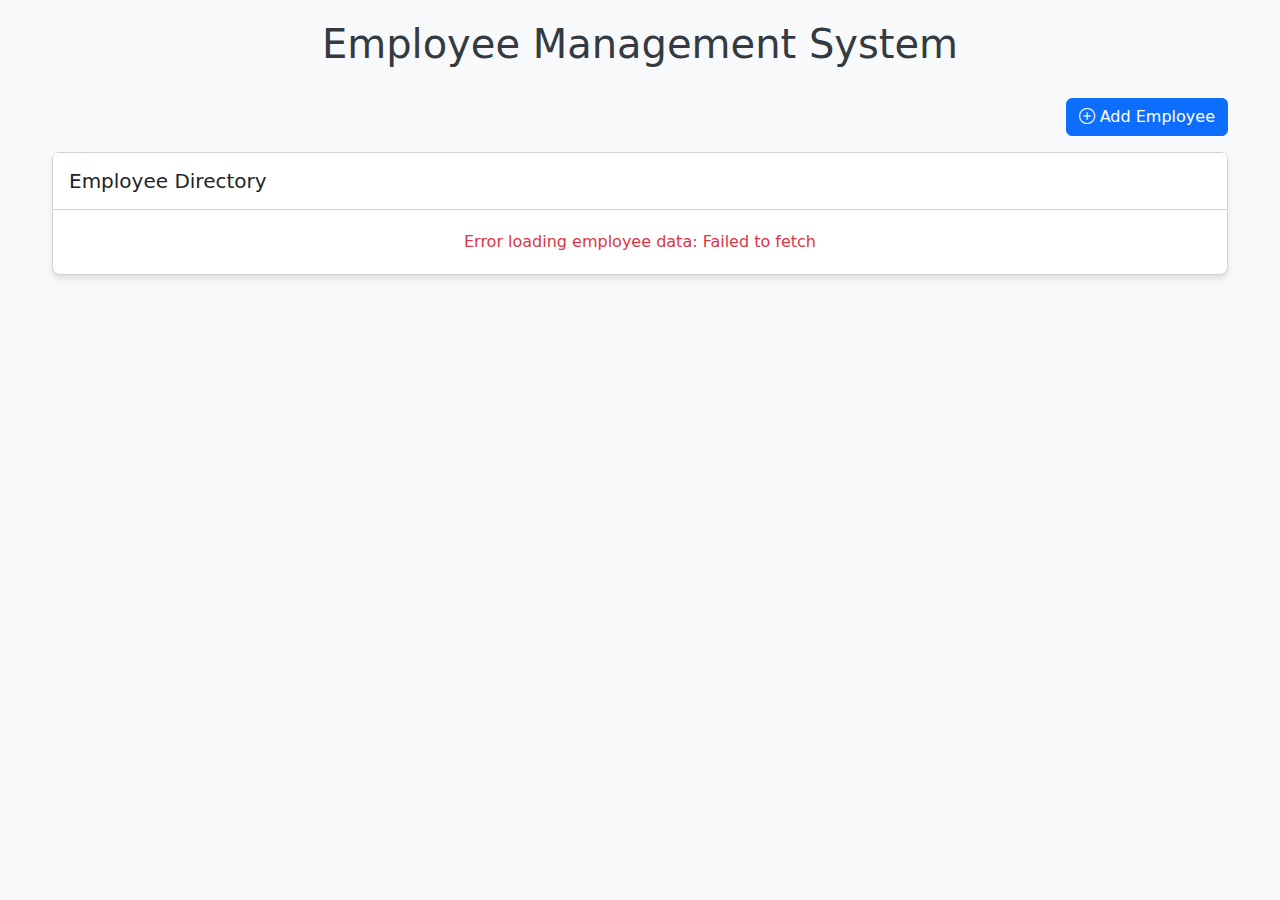
<file: employees.html>
<!DOCTYPE html>
<html lang="en">
<head>
    <meta charset="UTF-8">
    <meta name="viewport" content="width=device-width, initial-scale=1.0">
    <title>Employee Management</title>
    <link href="https://cdn.jsdelivr.net/npm/bootstrap@5.3.0-alpha1/dist/css/bootstrap.min.css" rel="stylesheet">
    <link rel="stylesheet" href="https://cdn.jsdelivr.net/npm/bootstrap-icons@1.11.1/font/bootstrap-icons.css">
    <style>
        body {
            padding: 20px;
            background-color: #f8f9fa;
        }
        .container {
            max-width: 1200px;
            margin: 0 auto;
        }
        h1 {
            color: #343a40;
            margin-bottom: 30px;
            text-align: center;
        }
        .card {
            border-radius: 8px;
            box-shadow: 0 4px 6px rgba(0, 0, 0, 0.1);
            margin-bottom: 30px;
        }
        .table {
            margin-bottom: 0;
        }
        .table th {
            background-color: #f1f3f5;
        }
        .loading {
            text-align: center;
            padding: 40px;
            font-size: 18px;
            color: #6c757d;
        }
        .error {
            color: #dc3545;
            text-align: center;
            padding: 20px;
        }
        .action-buttons {
            white-space: nowrap;
        }
        .action-buttons button {
            margin-right: 5px;
        }
        .payment-type-fields {
            display: none;
        }
        .toast-container {
            position: fixed;
            top: 20px;
            right: 20px;
            z-index: 1050;
        }
    </style>
</head>
<body>
    <div class="container">
        <h1>Employee Management System</h1>
        
        <!-- Add Employee Button -->
        <div class="d-flex justify-content-end mb-3">
            <button id="addEmployeeBtn" class="btn btn-primary" data-bs-toggle="modal" data-bs-target="#employeeModal">
                <i class="bi bi-plus-circle"></i> Add Employee
            </button>
        </div>
        
        <!-- Employee Table Card -->
        <div class="card">
            <div class="card-header bg-white py-3">
                <h5 class="card-title mb-0">Employee Directory</h5>
            </div>
            <div class="card-body p-0">
                <div id="loading" class="loading">Loading employee data...</div>
                <div id="error" class="error" style="display: none;"></div>
                <table id="employeeTable" class="table table-striped table-hover" style="display: none;">
                    <thead>
                        <tr>
                            <th>ID</th>
                            <th>Name</th>
                            <th>Job Position</th>
                            <th>Payment Type</th>
                            <th>Salary</th>
                            <th>Hourly Rate</th>
                            <th>Contact Info</th>
                            <th>Actions</th>
                        </tr>
                    </thead>
                    <tbody id="employeeTableBody">
                        <!-- Employee data will be inserted here -->
                    </tbody>
                </table>
            </div>
        </div>
    </div>

    <!-- Employee Modal (Add/Edit) -->
    <div class="modal fade" id="employeeModal" tabindex="-1" aria-labelledby="employeeModalLabel" aria-hidden="true">
        <div class="modal-dialog">
            <div class="modal-content">
                <div class="modal-header">
                    <h5 class="modal-title" id="employeeModalLabel">Add Employee</h5>
                    <button type="button" class="btn-close" data-bs-dismiss="modal" aria-label="Close"></button>
                </div>
                <div class="modal-body">
                    <form id="employeeForm">
                        <input type="hidden" id="employeeId">
                        
                        <div class="mb-3">
                            <label for="name" class="form-label">Name</label>
                            <input type="text" class="form-control" id="name" required>
                        </div>
                        
                        <div class="mb-3">
                            <label for="jobPosition" class="form-label">Job Position</label>
                            <input type="text" class="form-control" id="jobPosition" required>
                        </div>
                        
                        <div class="mb-3">
                            <label for="contactInfo" class="form-label">Contact Info</label>
                            <input type="text" class="form-control" id="contactInfo" required>
                        </div>
                        
                        <div class="mb-3">
                            <label for="paymentType" class="form-label">Payment Type</label>
                            <select class="form-select" id="paymentType" required>
                                <option value="">Select payment type</option>
                                <option value="salary">Salary</option>
                                <option value="hourly">Hourly</option>
                            </select>
                        </div>
                        
                        <div id="salaryField" class="mb-3 payment-type-fields">
                            <label for="salary" class="form-label">Salary (Annual)</label>
                            <div class="input-group">
                                <span class="input-group-text">$</span>
                                <input type="number" class="form-control" id="salary" min="0" step="1000">
                            </div>
                        </div>
                        
                        <div id="hourlyField" class="mb-3 payment-type-fields">
                            <label for="hourlyRate" class="form-label">Hourly Rate</label>
                            <div class="input-group">
                                <span class="input-group-text">$</span>
                                <input type="number" class="form-control" id="hourlyRate" min="0" step="0.01">
                            </div>
                        </div>
                    </form>
                </div>
                <div class="modal-footer">
                    <button type="button" class="btn btn-secondary" data-bs-dismiss="modal">Cancel</button>
                    <button type="button" class="btn btn-primary" id="saveEmployee">Save</button>
                </div>
            </div>
        </div>
    </div>

    <!-- Delete Confirmation Modal -->
    <div class="modal fade" id="deleteModal" tabindex="-1" aria-labelledby="deleteModalLabel" aria-hidden="true">
        <div class="modal-dialog">
            <div class="modal-content">
                <div class="modal-header">
                    <h5 class="modal-title" id="deleteModalLabel">Confirm Delete</h5>
                    <button type="button" class="btn-close" data-bs-dismiss="modal" aria-label="Close"></button>
                </div>
                <div class="modal-body">
                    <p>Are you sure you want to delete this employee? This action cannot be undone.</p>
                    <p id="deleteEmployeeName" class="fw-bold"></p>
                </div>
                <div class="modal-footer">
                    <button type="button" class="btn btn-secondary" data-bs-dismiss="modal">Cancel</button>
                    <button type="button" class="btn btn-danger" id="confirmDelete">Delete</button>
                </div>
            </div>
        </div>
    </div>

    <!-- Toast Container for Notifications -->
    <div class="toast-container">
        <div id="toast" class="toast" role="alert" aria-live="assertive" aria-atomic="true">
            <div class="toast-header">
                <strong class="me-auto" id="toastTitle">Notification</strong>
                <button type="button" class="btn-close" data-bs-dismiss="toast" aria-label="Close"></button>
            </div>
            <div class="toast-body" id="toastMessage"></div>
        </div>
    </div>

    <!-- Bootstrap JS Bundle with Popper -->
    <script src="https://cdn.jsdelivr.net/npm/bootstrap@5.3.0-alpha1/dist/js/bootstrap.bundle.min.js"></script>
    
    <script>
        document.addEventListener('DOMContentLoaded', function() {
            // API URL
            const apiUrl = 'https://4a2fd583-38ef-4641-8aff-18a84a1c0118-00-10u1xax89k4pn.kirk.replit.dev/employees';
            
            // DOM Elements
            const tableBody = document.getElementById('employeeTableBody');
            const table = document.getElementById('employeeTable');
            const loading = document.getElementById('loading');
            const error = document.getElementById('error');
            const employeeForm = document.getElementById('employeeForm');
            const employeeModal = new bootstrap.Modal(document.getElementById('employeeModal'));
            const deleteModal = new bootstrap.Modal(document.getElementById('deleteModal'));
            const toast = new bootstrap.Toast(document.getElementById('toast'));
            
            // Form Elements
            const employeeId = document.getElementById('employeeId');
            const nameInput = document.getElementById('name');
            const jobPositionInput = document.getElementById('jobPosition');
            const contactInfoInput = document.getElementById('contactInfo');
            const paymentTypeSelect = document.getElementById('paymentType');
            const salaryInput = document.getElementById('salary');
            const hourlyRateInput = document.getElementById('hourlyRate');
            const salaryField = document.getElementById('salaryField');
            const hourlyField = document.getElementById('hourlyField');
            
            // Buttons
            const saveEmployeeBtn = document.getElementById('saveEmployee');
            const confirmDeleteBtn = document.getElementById('confirmDelete');
            const addEmployeeBtn = document.getElementById('addEmployeeBtn');
            
            // Toast Elements
            const toastTitle = document.getElementById('toastTitle');
            const toastMessage = document.getElementById('toastMessage');
            
            // Current employee being deleted
            let currentDeleteId = null;
            
            // Function to format currency
            function formatCurrency(amount) {
                return new Intl.NumberFormat('en-US', {
                    style: 'currency',
                    currency: 'USD',
                    minimumFractionDigits: 2
                }).format(amount);
            }
            
            // Function to show toast notification
            function showToast(title, message, type = 'success') {
                toastTitle.textContent = title;
                toastMessage.textContent = message;
                
                const toastElement = document.getElementById('toast');
                toastElement.className = 'toast';
                toastElement.classList.add(`text-bg-${type}`);
                
                toast.show();
            }
            
            // Function to load employees
            function loadEmployees() {
                // Show loading
                loading.style.display = 'block';
                table.style.display = 'none';
                error.style.display = 'none';
                
                // Fetch employees data
                fetch(apiUrl)
                    .then(response => {
                        if (!response.ok) {
                            throw new Error('Network response was not ok');
                        }
                        return response.json();
                    })
                    .then(employees => {
                        // Make sure employees is an array
                        if (!Array.isArray(employees)) {
                            employees = [employees]; // Convert single object to array
                        }
                        
                        // Clear loading message
                        loading.style.display = 'none';
                        
                        // Display the table
                        table.style.display = 'table';
                        
                        // Clear existing rows
                        tableBody.innerHTML = '';
                        
                        // Populate table with employee data
                        employees.forEach(employee => {
                            const row = document.createElement('tr');
                            
                            // Create table cells
                            row.innerHTML = `
                                <td>${employee.id}</td>
                                <td>${employee.name}</td>
                                <td>${employee.job_position}</td>
                                <td>${employee.payment_type}</td>
                                <td>${employee.payment_type === 'salary' ? formatCurrency(employee.salary) : '-'}</td>
                                <td>${employee.payment_type === 'hourly' ? formatCurrency(employee.hourly_rate) : '-'}</td>
                                <td>${employee.contact_info}</td>
                                <td class="action-buttons">
                                    <button class="btn btn-sm btn-outline-primary edit-btn" data-id="${employee.id}">
                                        <i class="bi bi-pencil"></i>
                                    </button>
                                    <button class="btn btn-sm btn-outline-danger delete-btn" data-id="${employee.id}" data-name="${employee.name}">
                                        <i class="bi bi-trash"></i>
                                    </button>
                                </td>
                            `;
                            
                            tableBody.appendChild(row);
                        });
                        
                        // Add event listeners to edit and delete buttons
                        addActionButtonListeners();
                    })
                    .catch(err => {
                        // Display error message
                        loading.style.display = 'none';
                        error.textContent = `Error loading employee data: ${err.message}`;
                        error.style.display = 'block';
                        console.error('Error fetching employee data:', err);
                    });
            }
            
            // Function to add event listeners to action buttons
            function addActionButtonListeners() {
                // Edit buttons
                document.querySelectorAll('.edit-btn').forEach(button => {
                    button.addEventListener('click', function() {
                        const id = this.getAttribute('data-id');
                        editEmployee(id);
                    });
                });
                
                // Delete buttons
                document.querySelectorAll('.delete-btn').forEach(button => {
                    button.addEventListener('click', function() {
                        const id = this.getAttribute('data-id');
                        const name = this.getAttribute('data-name');
                        showDeleteConfirmation(id, name);
                    });
                });
            }
            
            // Function to show delete confirmation
            function showDeleteConfirmation(id, name) {
                currentDeleteId = id;
                document.getElementById('deleteEmployeeName').textContent = name;
                deleteModal.show();
            }
            
            // Function to delete employee
            function deleteEmployee(id) {
                fetch(`${apiUrl}/${id}`, {
                    method: 'DELETE',
                    headers: {
                        'Content-Type': 'application/json'
                    }
                })
                .then(response => {
                    if (!response.ok) {
                        throw new Error('Failed to delete employee');
                    }
                    
                    // Show success message
                    showToast('Success', 'Employee deleted successfully');
                    
                    // Reload employees
                    loadEmployees();
                })
                .catch(err => {
                    console.error('Error deleting employee:', err);
                    showToast('Error', `Failed to delete employee: ${err.message}`, 'danger');
                });
            }
            
            // Function to edit employee
            function editEmployee(id) {
                // Reset form
                employeeForm.reset();
                
                // Set modal title
                document.getElementById('employeeModalLabel').textContent = 'Edit Employee';
                
                // Fetch employee data
                fetch(`${apiUrl}/${id}`)
                    .then(response => {
                        if (!response.ok) {
                            throw new Error('Failed to fetch employee data');
                        }
                        return response.json();
                    })
                    .then(employee => {
                        // Populate form
                        employeeId.value = employee.id;
                        nameInput.value = employee.name;
                        jobPositionInput.value = employee.job_position;
                        contactInfoInput.value = employee.contact_info;
                        paymentTypeSelect.value = employee.payment_type;
                        
                        // Show appropriate payment fields
                        togglePaymentFields(employee.payment_type);
                        
                        // Set payment values
                        if (employee.payment_type === 'salary') {
                            salaryInput.value = employee.salary;
                        } else if (employee.payment_type === 'hourly') {
                            hourlyRateInput.value = employee.hourly_rate;
                        }
                        
                        // Show modal
                        employeeModal.show();
                    })
                    .catch(err => {
                        console.error('Error fetching employee data:', err);
                        showToast('Error', `Failed to load employee data: ${err.message}`, 'danger');
                    });
            }
            
            // Function to toggle payment fields based on payment type
            function togglePaymentFields(paymentType) {
                if (paymentType === 'salary') {
                    salaryField.style.display = 'block';
                    hourlyField.style.display = 'none';
                    salaryInput.required = true;
                    hourlyRateInput.required = false;
                } else if (paymentType === 'hourly') {
                    salaryField.style.display = 'none';
                    hourlyField.style.display = 'block';
                    salaryInput.required = false;
                    hourlyRateInput.required = true;
                } else {
                    salaryField.style.display = 'none';
                    hourlyField.style.display = 'none';
                    salaryInput.required = false;
                    hourlyRateInput.required = false;
                }
            }
            
            // Function to save employee (create or update)
            function saveEmployee() {
                // Validate form
                if (!employeeForm.checkValidity()) {
                    employeeForm.reportValidity();
                    return;
                }
                
                // Get form values
                const id = employeeId.value;
                const name = nameInput.value;
                const jobPosition = jobPositionInput.value;
                const contactInfo = contactInfoInput.value;
                const paymentType = paymentTypeSelect.value;
                
                // Create employee object
                const employee = {
                    name: name,
                    job_position: jobPosition,
                    contact_info: contactInfo,
                    payment_type: paymentType
                };
                
                // Add payment details based on type
                if (paymentType === 'salary') {
                    employee.salary = parseInt(salaryInput.value) || 0;
                    employee.hourly_rate = 0;
                } else if (paymentType === 'hourly') {
                    employee.hourly_rate = parseFloat(hourlyRateInput.value) || 0;
                    employee.salary = 0;
                }
                
                // Determine if creating or updating
                const method = id ? 'PUT' : 'POST';
                const url = id ? `${apiUrl}/${id}` : apiUrl;
                const successMessage = id ? 'Employee updated successfully' : 'Employee created successfully';
                
                // Send request
                fetch(url, {
                    method: method,
                    headers: {
                        'Content-Type': 'application/json'
                    },
                    body: JSON.stringify(employee)
                })
                .then(response => {
                    if (!response.ok) {
                        throw new Error(`Failed to ${id ? 'update' : 'create'} employee`);
                    }
                    return response.json();
                })
                .then(data => {
                    // Show success message
                    showToast('Success', successMessage);
                    
                    // Close modal
                    employeeModal.hide();
                    
                    // Reload employees
                    loadEmployees();
                })
                .catch(err => {
                    console.error(`Error ${id ? 'updating' : 'creating'} employee:`, err);
                    showToast('Error', `Failed to ${id ? 'update' : 'create'} employee: ${err.message}`, 'danger');
                });
            }
            
            // Event Listeners
            
            // Payment type change
            paymentTypeSelect.addEventListener('change', function() {
                togglePaymentFields(this.value);
            });
            
            // Add employee button
            addEmployeeBtn.addEventListener('click', function() {
                // Reset form
                employeeForm.reset();
                employeeId.value = '';
                
                // Set modal title
                document.getElementById('employeeModalLabel').textContent = 'Add Employee';
                
                // Reset payment fields
                togglePaymentFields('');
            });
            
            // Save employee button
            saveEmployeeBtn.addEventListener('click', saveEmployee);
            
            // Confirm delete button
            confirmDeleteBtn.addEventListener('click', function() {
                if (currentDeleteId) {
                    deleteEmployee(currentDeleteId);
                    deleteModal.hide();
                }
            });
            
            // Initial load
            loadEmployees();
        });
    </script>
</body>
</html>
</file>
